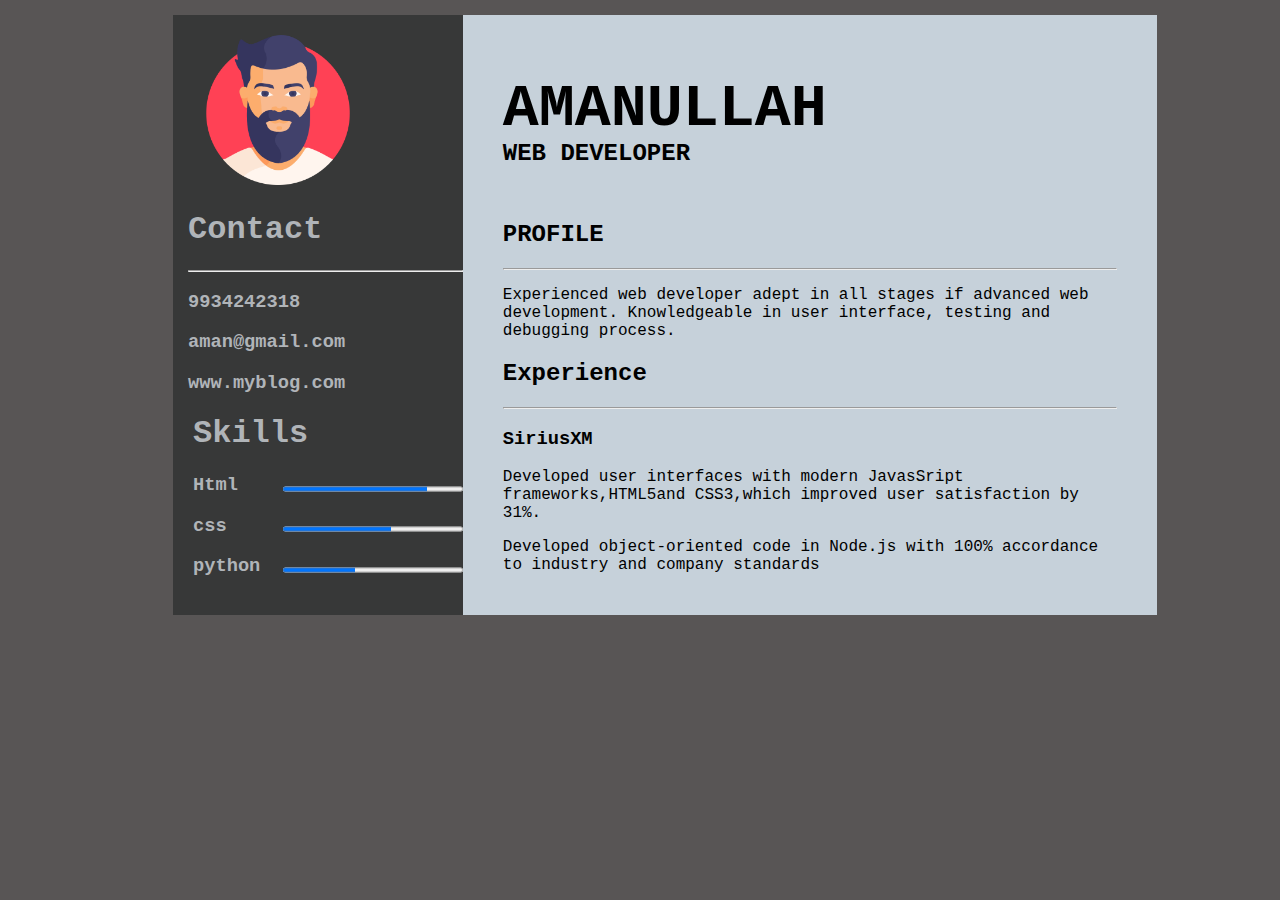
<file: Assignments/Team Leader (Sheik Amanullah)/Assignment 1/home.html>
<!DOCTYPE html>
<html lang="en">
<head>
    <meta charset="UTF-8">
    <meta http-equiv="X-UA-Compatible" content="IE=edge">
    <meta name="viewport" content="width=device-width, initial-scale=1.0">
    <title>Document</title>
    <link rel="stylesheet" href="style.css">
</head>
<body>
    <div class="main">
      <div class="boxs">
        <div class="box1">
           <div><img src="man.png"></div>
          <div class="names">
          <h1>Contact</h1>
          <hr>
          <h3>9934242318</h3>
          <h3>aman@gmail.com</h3>
          <h3>www.myblog.com</h3>
          </div>
          
            
          <div class="bars" style="color: rgb(176, 180, 184);">
          <div>
          <h1 >Skills</h1>
          <h3>Html    <span><progress id="file" value="80" max="100"> 32% </progress></span></h3>
           <h3>css     <span><progress id="file" value="60" max="100"> 32% </progress></span></h3>
           <h3>python  <span><progress id="file" value="40" max="100"> 32% </progress></span></h3> 
           </div>
          </div> 
        </div>
          
        
        <div class="box2">
         <div class="name">
          <h1>AMANULLAH</h1>
          <h2>WEB DEVELOPER</h2>
         </div>
         <br>
         <h2>PROFILE</h2>
         <hr><p>Experienced web developer adept in all stages if advanced web development. Knowledgeable in user interface, testing and debugging process.</p>
         <h2>
          Experience
         </h2><hr>
         <h3>SiriusXM</h3>
         <p>Developed user interfaces with modern JavasSript frameworks,HTML5and CSS3,which improved user satisfaction by 31%.</p>
         <p>Developed object-oriented code in Node.js with 100% accordance to industry and company standards</p>
        </div>
  
        
    </div>
</body>
</html>
</file>
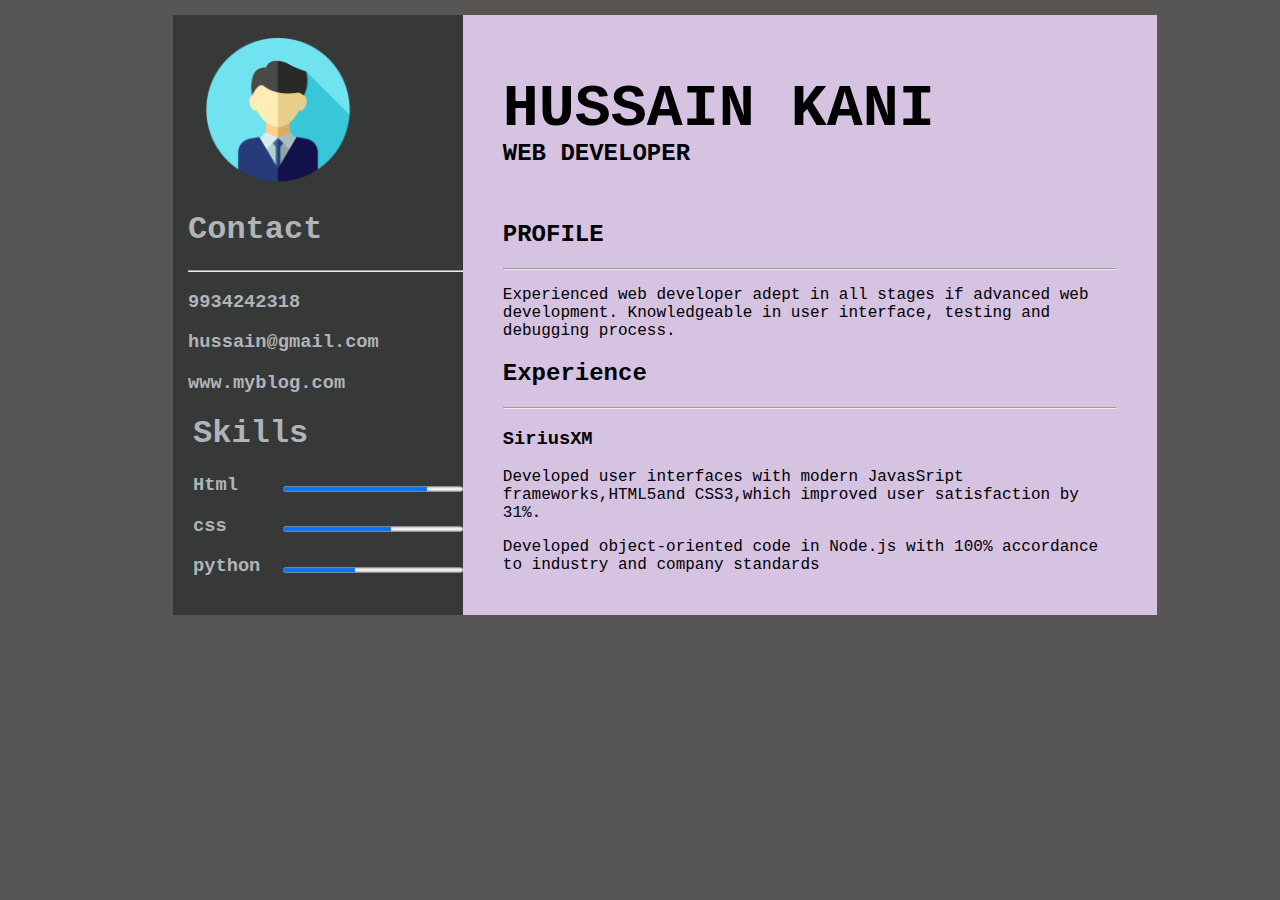
<file: Assignments/Team Member 1 (Mohamed Hussain Kani)/Assignment 1/home.html>
<!DOCTYPE html>
<html lang="en">
<head>
    <meta charset="UTF-8">
    <meta http-equiv="X-UA-Compatible" content="IE=edge">
    <meta name="viewport" content="width=device-width, initial-scale=1.0">
    <title>Document</title>
    <link rel="stylesheet" href="style.css">
</head>
<body>
    <div class="main">
      <div class="boxs">
        <div class="box1">
           <div><img src="hussain.png"></div>
          <div class="names">
          <h1>Contact</h1>
          <hr>
          <h3>9934242318</h3>
          <h3>hussain@gmail.com</h3>
          <h3>www.myblog.com</h3>
          </div>
          
            
          <div class="bars" style="color: rgb(176, 180, 184);">
          <div>
          <h1 >Skills</h1>
          <h3>Html    <span><progress id="file" value="80" max="100"> 32% </progress></span></h3>
           <h3>css     <span><progress id="file" value="60" max="100"> 32% </progress></span></h3>
           <h3>python  <span><progress id="file" value="40" max="100"> 32% </progress></span></h3> 
           </div>
          </div> 
        </div>
          
        
        <div class="box2">
         <div class="name">
          <h1>HUSSAIN KANI</h1>
          <h2>WEB DEVELOPER</h2>
         </div>
         <br>
         <h2>PROFILE</h2>
         <hr><p>Experienced web developer adept in all stages if advanced web development. Knowledgeable in user interface, testing and debugging process.</p>
         <h2>
          Experience
         </h2><hr>
         <h3>SiriusXM</h3>
         <p>Developed user interfaces with modern JavasSript frameworks,HTML5and CSS3,which improved user satisfaction by 31%.</p>
         <p>Developed object-oriented code in Node.js with 100% accordance to industry and company standards</p>
        </div>
  
        
    </div>
</body>
</html>
</file>
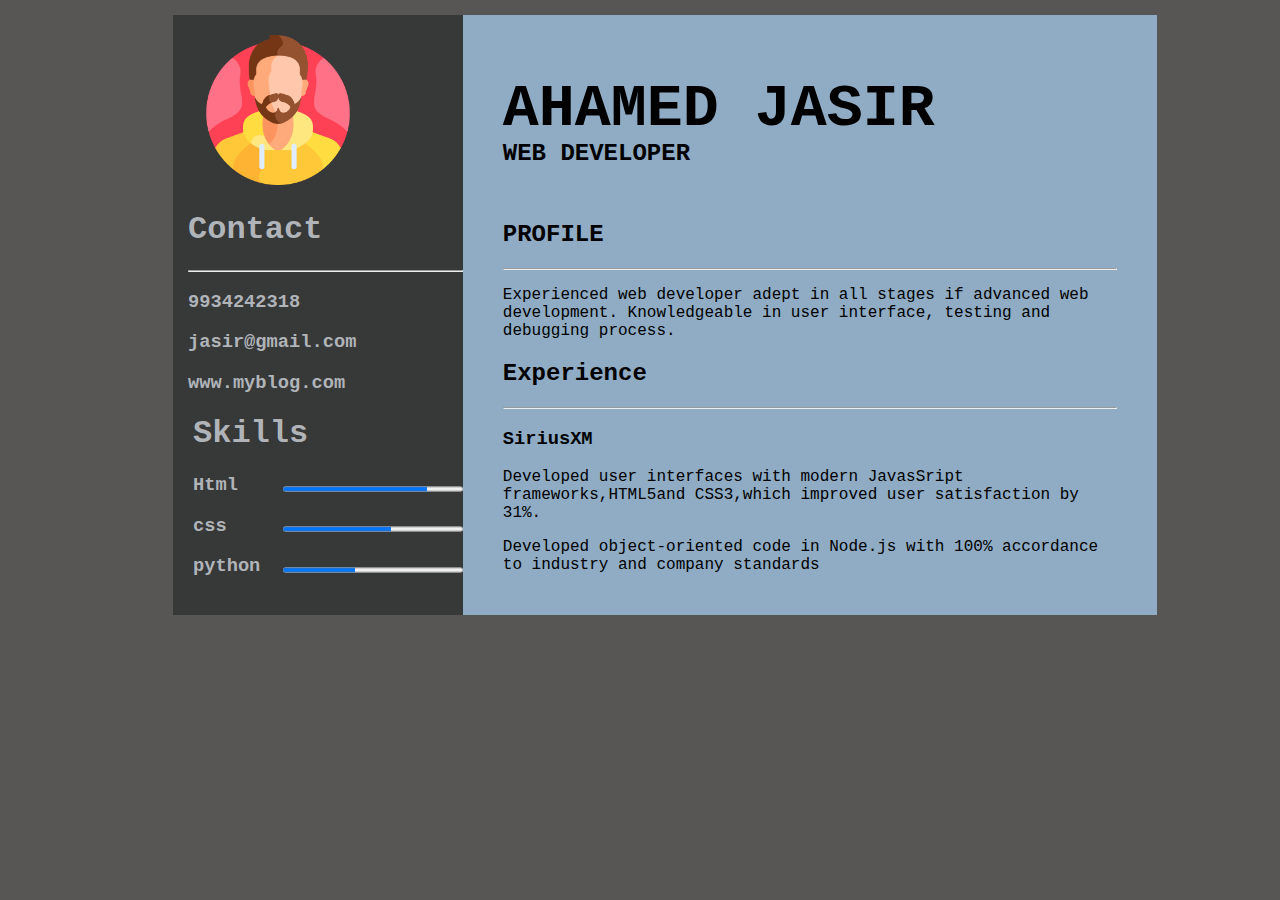
<file: Assignments/Team Member 2 (Ahamed Jaasir)/Assignment 1/home.html>
<!DOCTYPE html>
<html lang="en">
<head>
    <meta charset="UTF-8">
    <meta http-equiv="X-UA-Compatible" content="IE=edge">
    <meta name="viewport" content="width=device-width, initial-scale=1.0">
    <title>Document</title>
    <link rel="stylesheet" href="style.css">
</head>
<body>
    <div class="main">
      <div class="boxs">
        <div class="box1">
           <div><img src="jasir.png"></div>
          <div class="names">
          <h1>Contact</h1>
          <hr>
          <h3>9934242318</h3>
          <h3>jasir@gmail.com</h3>
          <h3>www.myblog.com</h3>
          </div>
          
            
          <div class="bars" style="color: rgb(176, 180, 184);">
          <div>
          <h1 >Skills</h1>
          <h3>Html    <span><progress id="file" value="80" max="100"> 32% </progress></span></h3>
           <h3>css     <span><progress id="file" value="60" max="100"> 32% </progress></span></h3>
           <h3>python  <span><progress id="file" value="40" max="100"> 32% </progress></span></h3> 
           </div>
          </div> 
        </div>
          
        
        <div class="box2">
         <div class="name">
          <h1>AHAMED JASIR</h1>
          <h2>WEB DEVELOPER</h2>
         </div>
         <br>
         <h2>PROFILE</h2>
         <hr><p>Experienced web developer adept in all stages if advanced web development. Knowledgeable in user interface, testing and debugging process.</p>
         <h2>
          Experience
         </h2><hr>
         <h3>SiriusXM</h3>
         <p>Developed user interfaces with modern JavasSript frameworks,HTML5and CSS3,which improved user satisfaction by 31%.</p>
         <p>Developed object-oriented code in Node.js with 100% accordance to industry and company standards</p>
        </div>
  
        
    </div>
</body>
</html>
</file>
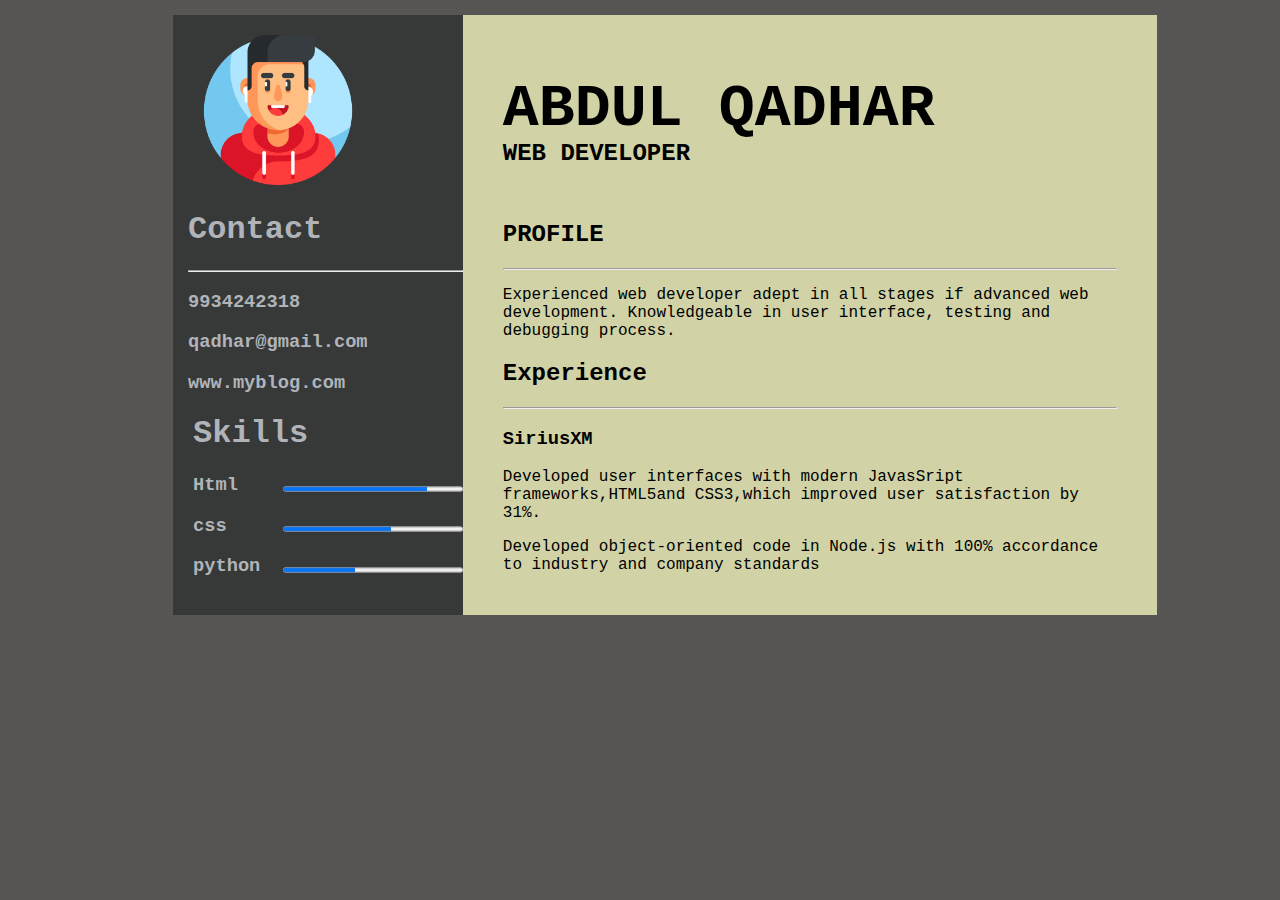
<file: Assignments/Team Member 3 (Mohaiddin Abdul Qadhar)/Assignment 1/home.html>
<!DOCTYPE html>
<html lang="en">
<head>
    <meta charset="UTF-8">
    <meta http-equiv="X-UA-Compatible" content="IE=edge">
    <meta name="viewport" content="width=device-width, initial-scale=1.0">
    <title>Document</title>
    <link rel="stylesheet" href="style.css">
</head>
<body>
    <div class="main">
      <div class="boxs">
        <div class="box1">
           <div><img src="quther.png"></div>
          <div class="names">
          <h1>Contact</h1>
          <hr>
          <h3>9934242318</h3>
          <h3>qadhar@gmail.com</h3>
          <h3>www.myblog.com</h3>
          </div>
          
            
          <div class="bars" style="color: rgb(176, 180, 184);">
          <div>
          <h1 >Skills</h1>
          <h3>Html    <span><progress id="file" value="80" max="100"> 32% </progress></span></h3>
           <h3>css     <span><progress id="file" value="60" max="100"> 32% </progress></span></h3>
           <h3>python  <span><progress id="file" value="40" max="100"> 32% </progress></span></h3> 
           </div>
          </div> 
        </div>
          
        
        <div class="box2">
         <div class="name">
          <h1>ABDUL QADHAR</h1>
          <h2>WEB DEVELOPER</h2>
         </div>
         <br>
         <h2>PROFILE</h2>
         <hr><p>Experienced web developer adept in all stages if advanced web development. Knowledgeable in user interface, testing and debugging process.</p>
         <h2>
          Experience
         </h2><hr>
         <h3>SiriusXM</h3>
         <p>Developed user interfaces with modern JavasSript frameworks,HTML5and CSS3,which improved user satisfaction by 31%.</p>
         <p>Developed object-oriented code in Node.js with 100% accordance to industry and company standards</p>
        </div>
  
        
    </div>
</body>
</html>
</file>
<file: Assignments/Team Leader (Sheik Amanullah)/Assignment 1/style.css>
* {
    top: 0;
    box-sizing: border-box;
}

body{
    background-color: rgb(88, 85, 85);
    font-family: "Lucida Console", "Courier New", monospace;
    
}
.main{
    margin: 15px ;
}
.boxs{
    display: flex
}
.box1{
    width:350px;
    height:600px;
    background-color: rgb(55, 56, 56);
    margin: 0px 0px 0px 150px ;
   
}
.box2{
    width:1000px;
    height:600px;
    background-color: rgb(198, 209, 218);
    margin: 0px 100px 30px 0px ;
    padding: 20px 40px;
   
}
img{
    width: 150px;
    margin: 20px 20px 0px 30px;
}
.names{
   margin: 10px 0px 0px 15px;
   color: rgb(176, 180, 184);
}

progress{
    width: 180px;
    height: 10px;
}
.bars{
    margin-left: 20px 
}
.name h1{
    font-size: 60px;
    
}
.name{
display: flex;
font-family: "Lucida Console", "Courier New", monospace;
}

.name h2{
    position: absolute;
    margin-top: 140px;

}
h3{
    font-family: "Lucida Console", "Courier New", monospace;
}
</file>
<file: Assignments/Team Member 1 (Mohamed Hussain Kani)/Assignment 1/style.css>
* {
    top: 0;
    box-sizing: border-box;
}

body{
    background-color: rgb(88, 85, 85);
    font-family: "Lucida Console", "Courier New", monospace;
    
}
.main{
    margin: 15px ;
}
.boxs{
    display: flex
}
.box1{
    width:350px;
    height:600px;
    background-color: rgb(55, 56, 56);
    margin: 0px 0px 0px 150px ;
   
}
.box2{
    width:1000px;
    height:600px;
    background-color: rgb(214, 194, 225);
    margin: 0px 100px 30px 0px ;
    padding: 20px 40px;
   
}
img{
    width: 150px;
    margin: 20px 20px 0px 30px;
}
.names{
   margin: 10px 0px 0px 15px;
   color: rgb(176, 180, 184);
}

progress{
    width: 180px;
    height: 10px;
}
.bars{
    margin-left: 20px 
}
.name h1{
    font-size: 60px;
    
}
.name{
display: flex;
font-family: "Lucida Console", "Courier New", monospace;
}

.name h2{
    position: absolute;
    margin-top: 140px;

}
h3{
    font-family: "Lucida Console", "Courier New", monospace;
}
</file>
<file: Assignments/Team Member 2 (Ahamed Jaasir)/Assignment 1/style.css>
* {
    top: 0;
    box-sizing: border-box;
}

body{
    background-color: rgb(88, 85, 85);
    font-family: "Lucida Console", "Courier New", monospace;
    
}
.main{
    margin: 15px ;
}
.boxs{
    display: flex
}
.box1{
    width:350px;
    height:600px;
    background-color: rgb(55, 56, 56);
    margin: 0px 0px 0px 150px ;
   
}
.box2{
    width:1000px;
    height:600px;
    background-color: rgb(143, 172, 196);
    margin: 0px 100px 30px 0px ;
    padding: 20px 40px;
   
}
img{
    width: 150px;
    margin: 20px 20px 0px 30px;
}
.names{
   margin: 10px 0px 0px 15px;
   color: rgb(176, 180, 184);
}

progress{
    width: 180px;
    height: 10px;
}
.bars{
    margin-left: 20px 
}
.name h1{
    font-size: 60px;
    
}
.name{
display: flex;
font-family: "Lucida Console", "Courier New", monospace;
}

.name h2{
    position: absolute;
    margin-top: 140px;

}
h3{
    font-family: "Lucida Console", "Courier New", monospace;
}
</file>
<file: Assignments/Team Member 3 (Mohaiddin Abdul Qadhar)/Assignment 1/style.css>
* {
    top: 0;
    box-sizing: border-box;
}

body{
    background-color: rgb(88, 85, 85);
    font-family: "Lucida Console", "Courier New", monospace;
    
}
.main{
    margin: 15px ;
}
.boxs{
    display: flex
}
.box1{
    width:350px;
    height:600px;
    background-color: rgb(55, 56, 56);
    margin: 0px 0px 0px 150px ;
   
}
.box2{
    width:1000px;
    height:600px;
    background-color: rgb(209, 211, 166);
    margin: 0px 100px 30px 0px ;
    padding: 20px 40px;
   
}
img{
    width: 150px;
    margin: 20px 20px 0px 30px;
}
.names{
   margin: 10px 0px 0px 15px;
   color: rgb(176, 180, 184);
}

progress{
    width: 180px;
    height: 10px;
}
.bars{
    margin-left: 20px 
}
.name h1{
    font-size: 60px;
    
}
.name{
display: flex;
font-family: "Lucida Console", "Courier New", monospace;
}

.name h2{
    position: absolute;
    margin-top: 140px;

}
h3{
    font-family: "Lucida Console", "Courier New", monospace;
}
</file>
